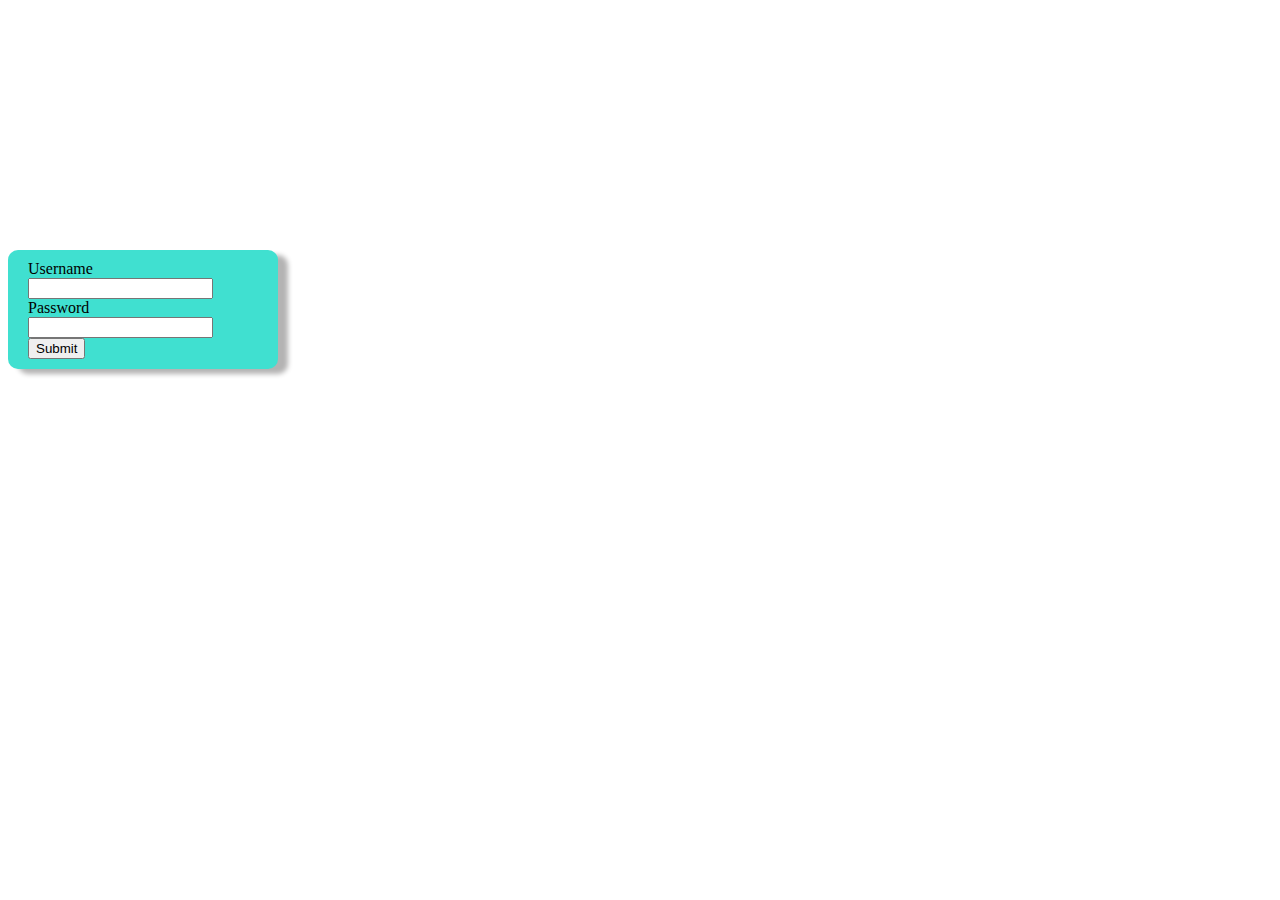
<file: ProjectOne/target/classes/frontend/index.html>
<!DOCTYPE html>
<html lang="en">

<head>
    <title>Login</title>
    <link href="https://cdn.jsdelivr.net/npm/bootstrap@5.0.2/dist/css/bootstrap.min.css" rel="stylesheet"
        integrity="sha384-EVSTQN3/azprG1Anm3QDgpJLIm9Nao0Yz1ztcQTwFspd3yD65VohhpuuCOmLASjC" crossorigin="anonymous">
        <link rel="stylesheet" href="./style.css">
</head>

<body>

    <div class="container" id="loginContainer">
        <form class="get-user" onsubmit="getUser(event)">
            <div class="mb-3" id="emailContainer">
                <label for="username" class="form-label">Username</label>
                <input type="text" class="form-control" id="username">
            </div>
            <div class="mb-3">
                <label for="passowrd" class="form-label">Password</label>
                <input type="password" class="form-control" id="password">
            </div>
            <button type="submit" class="btn btn-primary" id="loginbtn">Submit</button>
        </form>
    </div>

    <script src="./script.js"></script>
</body>

</html>
</file>
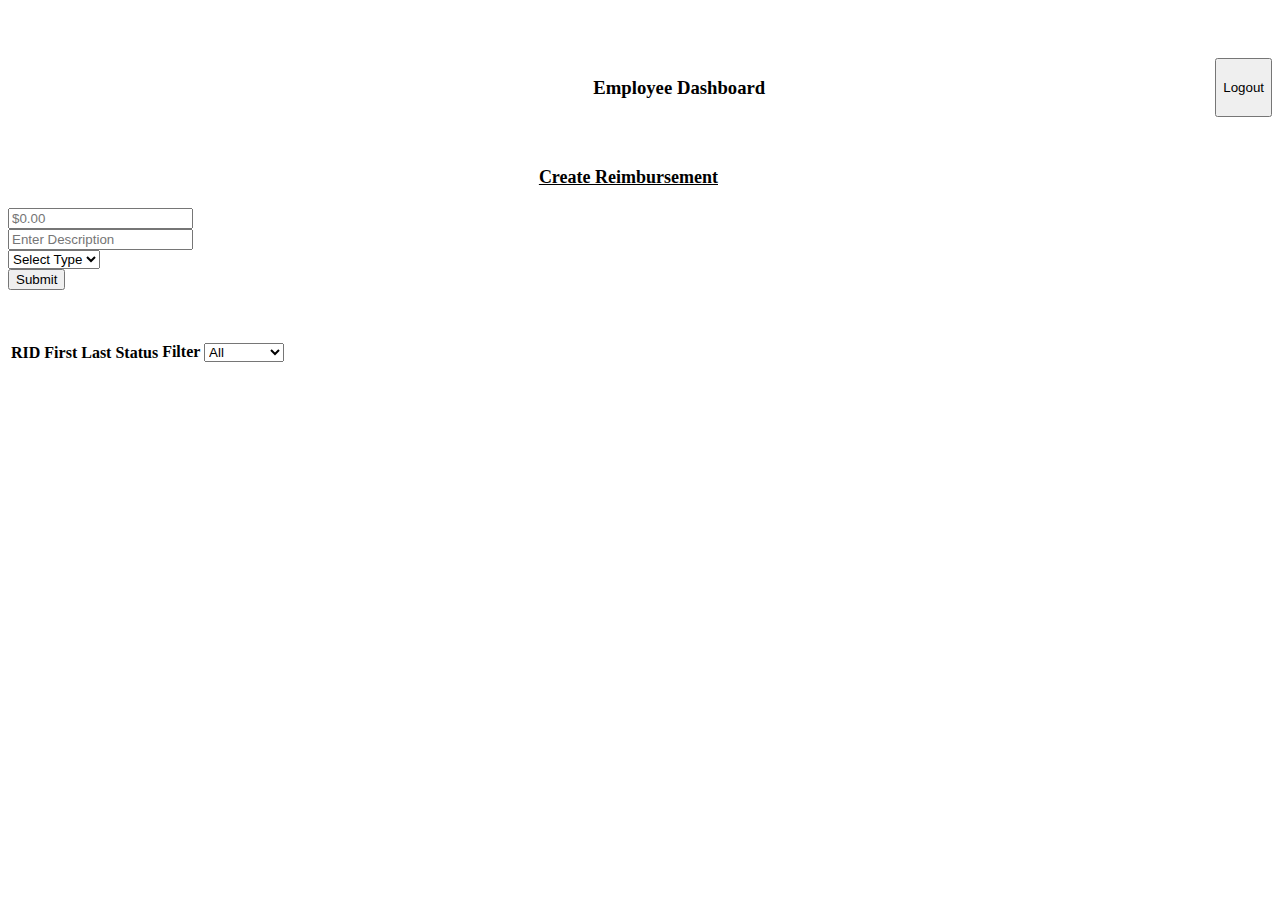
<file: ProjectOne/target/classes/frontend/empdashboard/index.html>
<!DOCTYPE html>
<html lang="en">

<head>
    <title>Employee Dashboard</title>
    <link href="https://cdn.jsdelivr.net/npm/bootstrap@5.0.2/dist/css/bootstrap.min.css" rel="stylesheet"
        integrity="sha384-EVSTQN3/azprG1Anm3QDgpJLIm9Nao0Yz1ztcQTwFspd3yD65VohhpuuCOmLASjC" crossorigin="anonymous">
    <link rel="stylesheet" href="./style.css">
</head>

<body>

    <div class="container">

        <div id="logout">
            <h3 id="header">Employee Dashboard</h3>
            <button class="btn btn-primary" type="button" onclick="logout()">Logout</button>
        </div>
        <label id="heading">Create Reimbursement</label>

        <form class="create-reimb" onsubmit="createReimbursement(event)">
            <div class="row g-3">
                <div class="col-sm-3">
                    <input type="text" class="form-control" placeholder="$0.00" id="amount">
                </div>
                <div class="col-sm-6">
                    <input type="text" class="form-control" placeholder="Enter Description" id="desc">
                </div>
                <div class="col-sm">
                    <select type="text" class="form-select" id="type">
                        <option selected disabled>Select Type</option>
                        <option value=1 id="LODGING">LODGING</option>
                        <option value=2 id="TRAVEL">TRAVEL</option>
                        <option value=3 id="FOOD">FOOD</option>
                        <option value=4 id="OTHER">OTHER</option>
                    </select>
                </div>
                <div class="d-grid gap-2 col-6 mx-auto">
                    <button class="btn btn-primary" type="submit" id="submitBtn">Submit</button>
                </div>
            </div>
        </form>
    </div>

    <div class="container">
        <table class="table table-striped table-hover">
            <thead>
                <tr>
                    <th scope="col">RID</th>
                    <th scope="col">First</th>
                    <th scope="col">Last</th>
                    <th scope="col">Status</th>
                    <th scope="col">Filter
                        <select id="filter" onchange="getAllReimbursementsForEmp()">
                            <option value=0>All</option>
                            <option value=1>Approved</option>
                            <option value=2>Pending</option>
                            <option value=3>Denied</option>
                        </select>
                    </th>
                </tr>
            </thead>
            <tbody id="tbody">
            </tbody>
        </table>
    </div>

    <script src="./script.js"></script>
    <script src="../global/global.js"></script>
</body>

</html>
</file>
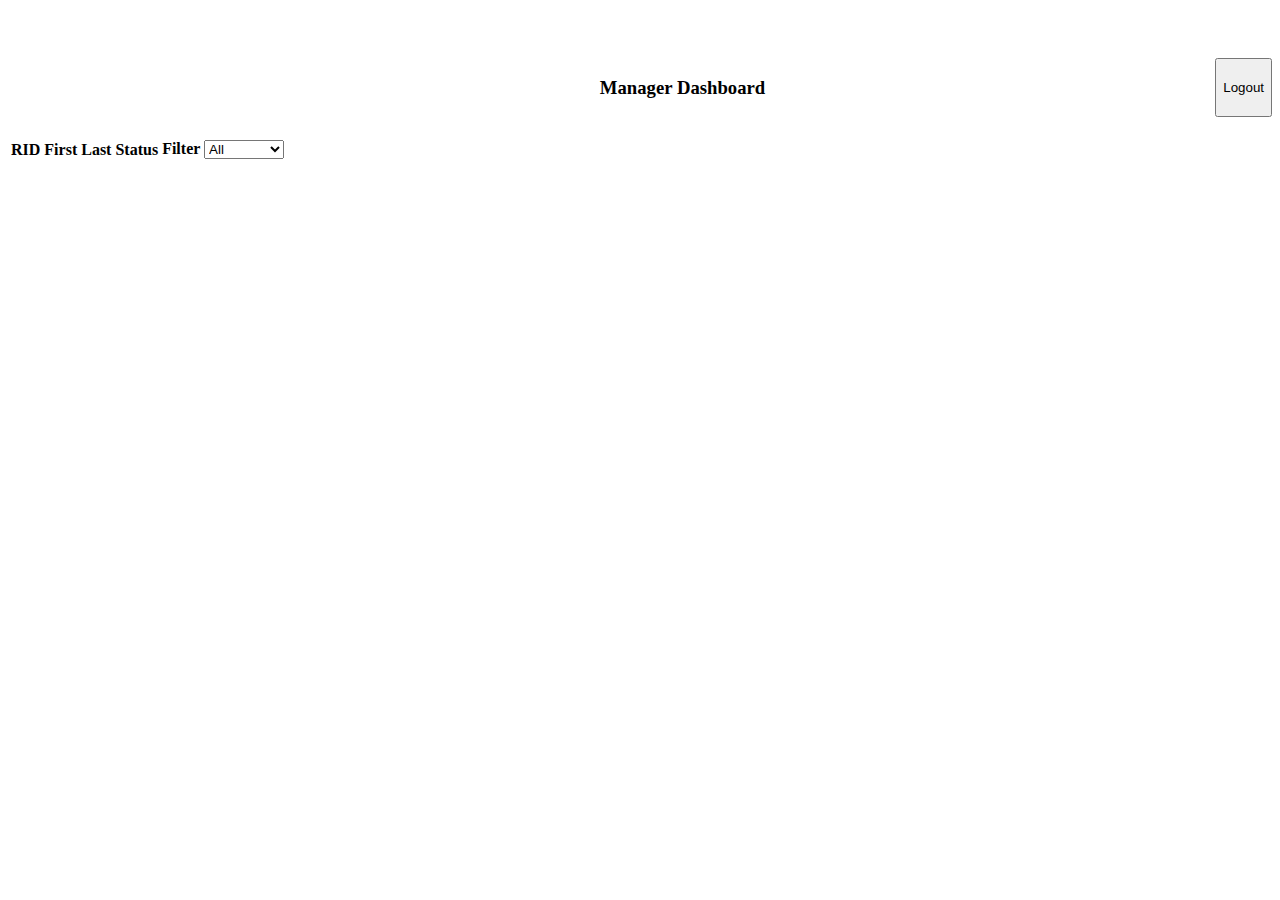
<file: ProjectOne/target/classes/frontend/managerdashboard/index.html>
<!DOCTYPE html>
<html lang="en">

<head>
    <title>Manager Dashboard</title>
    <link href="https://cdn.jsdelivr.net/npm/bootstrap@5.0.2/dist/css/bootstrap.min.css" rel="stylesheet"
        integrity="sha384-EVSTQN3/azprG1Anm3QDgpJLIm9Nao0Yz1ztcQTwFspd3yD65VohhpuuCOmLASjC" crossorigin="anonymous">
    <link rel="stylesheet" href="./style.css">
</head>

<body>

    <div class="container">
        <div id="logout">
            <h3 id="header">Manager Dashboard</h3>
            <button class="btn btn-primary" type="button" onclick="logout()">Logout</button>
        </div>
        <table class="table table-striped table-hover">
            <thead>
                <tr>
                    <th scope="col">RID</th>
                    <th scope="col">First</th>
                    <th scope="col">Last</th>
                    <th scope="col">Status</th>
                    <th scope="col">Filter
                        <select id="filter" onchange="getAllReimbursements()">
                            <option value=0>All</option>
                            <option value=1>Approved</option>
                            <option value=2>Pending</option>
                            <option value=3>Denied</option>
                        </select>
                    </th>
                </tr>
            </thead>
            <tbody id="tbody">
            </tbody>
        </table>
    </div>

    <script src="./script.js"></script>
    <script src="../global/global.js"></script>
</body>

</html>
</file>
<file: ProjectOne/target/classes/frontend/style.css>
#loginContainer{
    display: flex;
    border-radius: 10px;
    background-color: turquoise;
    max-width: 250px;
    padding: 10px 0px 10px 20px;
    margin-top: 250px;
    box-shadow: 10px 5px 5px rgb(180, 179, 179);

    animation-duration: 3s;
    animation-name: slidein;
}

@keyframes slidein {
    from {
      margin-left: 100%;
      width: 300%;
    }
  
    to {
      margin-left: 643px;
      width: 100%;
    }
  }
</file>
<file: ProjectOne/target/classes/frontend/empdashboard/style.css>
.container{
    padding-top: 50px;
    align-items: flex-start;
}
#heading{
    padding-left: 42%;
    padding-bottom: 20px;
    font-size: large;
    font-weight: bold;
    display: flex;
    text-decoration: underline;
}
#logout{
    display: flex;
    justify-content: flex-end;
    padding-bottom: 50px;
}
#header{
    padding-right: 450px;
}
</file>
<file: ProjectOne/target/classes/frontend/managerdashboard/style.css>
#logout{
    display: flex;
    justify-content: flex-end;
    padding: 50px 0px 20px;
}
#header{
    padding-right: 450px;
}
</file>
